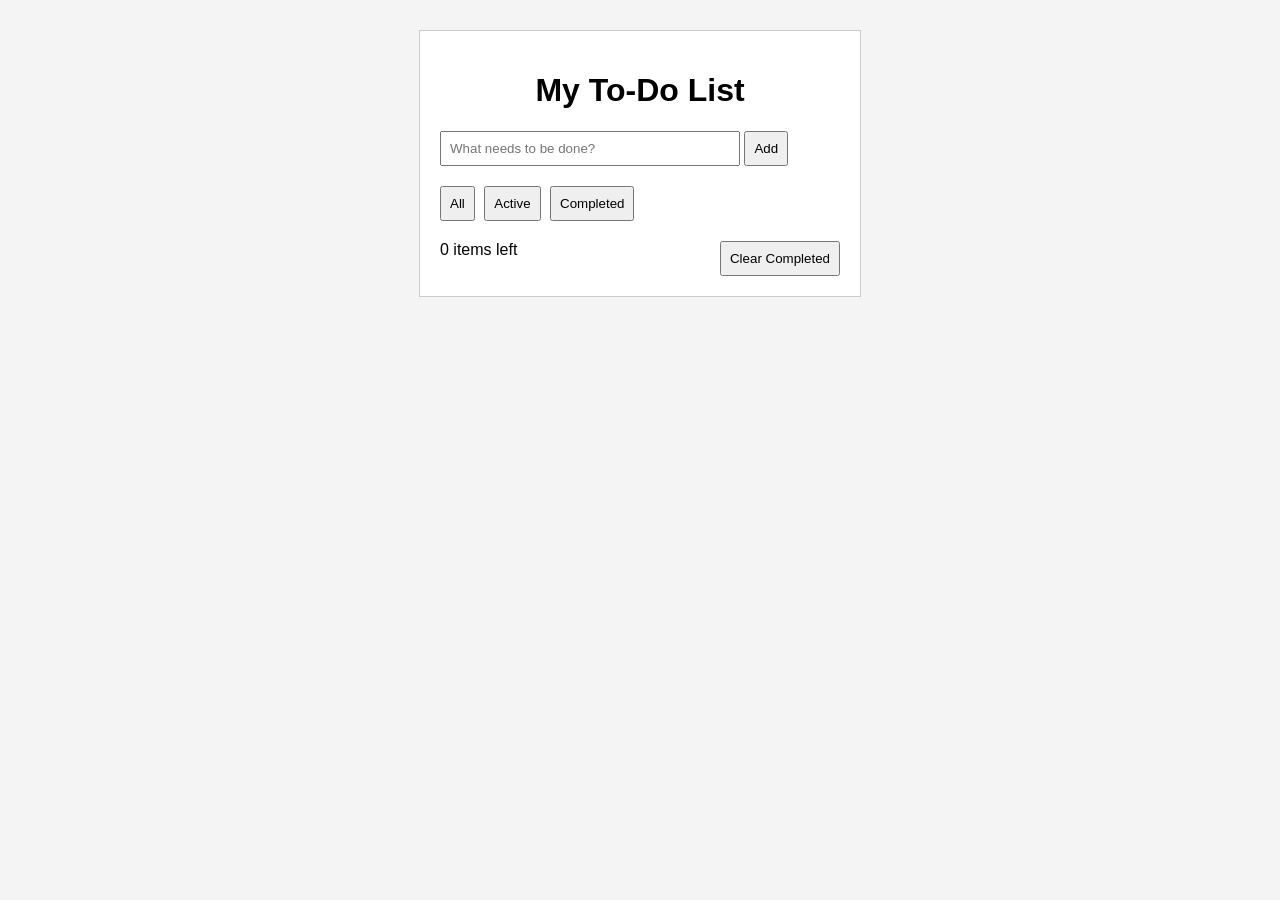
<file: index.html>
<!DOCTYPE html>
<html lang="en">
<head>
    <meta charset="UTF-8">
    <meta name="viewport" content="width=device-width, initial-scale=1.0">
    <title>My To-Do List</title>

    <link rel="stylesheet" href="styles.css">
</head>
<body>

<div class="container">

    <h1>My To-Do List</h1>

    <form id="todo-form">

        <input
            type="text"
            id="todo-input"
            placeholder="What needs to be done?"
            required
        >

        <button type="submit">Add</button>

    </form>

    <div class="filters">

        <button class="filter active" data-filter="all">All</button>

        <button class="filter" data-filter="active">Active</button>

        <button class="filter" data-filter="completed">Completed</button>

    </div>

    <ul id="todo-list">

    </ul>

    <div class="stats">

        <span id="items-left">0 items left</span>

        <button id="clear-completed">
            Clear Completed
        </button>

    </div>

</div>

<script src="app.js"></script>

</body>
</html>
</file>
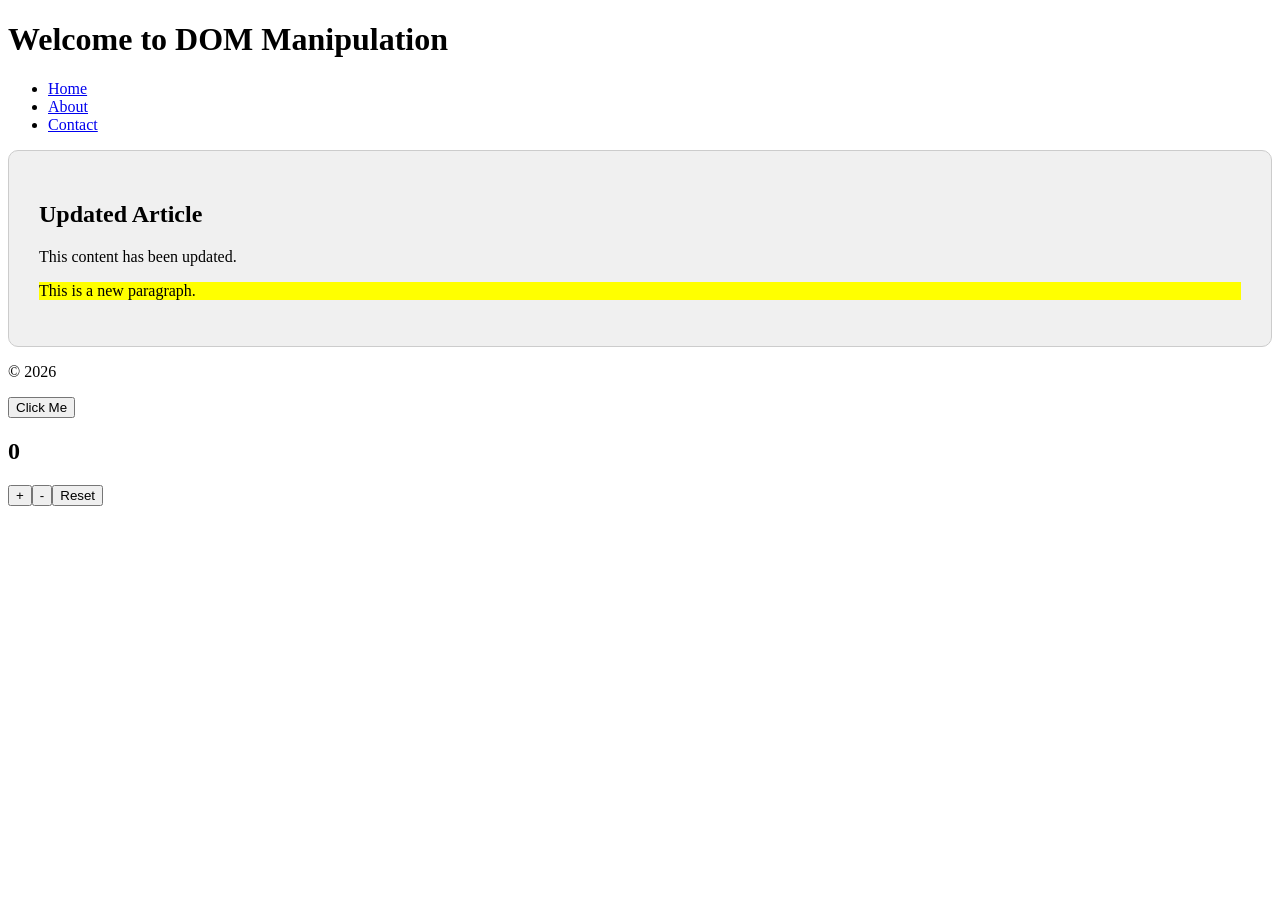
<file: dom-practice.html>
<!DOCTYPE html>
<html lang="en">
<head>
    <meta charset="UTF-8">
    <title>DOM Practice</title>
    <style>
        .highlight { background-color: yellow; }
        .container { padding: 20px; border: 1px solid #ccc; }
    </style>
</head>
<body>
    <header id="main-header">
        <h1>DOM Practice</h1>
        <nav>
            <ul class="nav-list">
                <li><a href="#" class="nav-link">Home</a></li>
                <li><a href="#" class="nav-link">About</a></li>
                <li><a href="#" class="nav-link">Contact</a></li>
            </ul>
        </nav>
    </header>
    
    <main class="container">
        <article>
            <h2 class="title">Article Title</h2>
            <p class="content">Mk.Moise an inspiring programmer, currently studying at iyf, is looking forward to a greater <strong>tech-servie</strong> life.</p>
            <p class="content">With the help of fellow peers, he's looking forward to <strong>Graduation</strong>and begin a new chapter in <strong> Digital world.</strong></pngal 
        </article>
        
        <section>
            <h2>Form Section</h2>
            <form id="contact-form">
                <input type="text" id="name" name="name" placeholder="Name">
                <input type="email" id="email" name="email" placeholder="Email">
                <button type="submit">Submit</button>
            </form>
        </section>
    </main>
    
    <footer>
        <p>&copy; 2026</p>
    </footer>
    
    <script src="dom.js"></script>
</body>
</html>
</file>
<file: styles.css>
body {
    font-family: Arial, sans-serif;
    background-color: #f4f4f4;
}

.container {
    width: 400px;
    margin: 30px auto;
    background-color: white;
    padding: 20px;
    border: 1px solid #ccc;
}

h1 {
    text-align: center;
}

#todo-input {
    width: 70%;
    padding: 8px;
}

button {
    padding: 8px;
    cursor: pointer;
}

.filters {
    margin-top: 20px;
    margin-bottom: 20px;
}

.filters button {
    margin-right: 5px;
}

#todo-list {
    list-style: none;
    padding: 0;
}

#todo-list li {
    padding: 10px;
    border-bottom: 1px solid #ddd;
}

.stats {
    margin-top: 20px;
    display: flex;
    justify-content: space-between;
}

.completed {
    text-decoration: line-through;
    color: gray;
}
</file>
